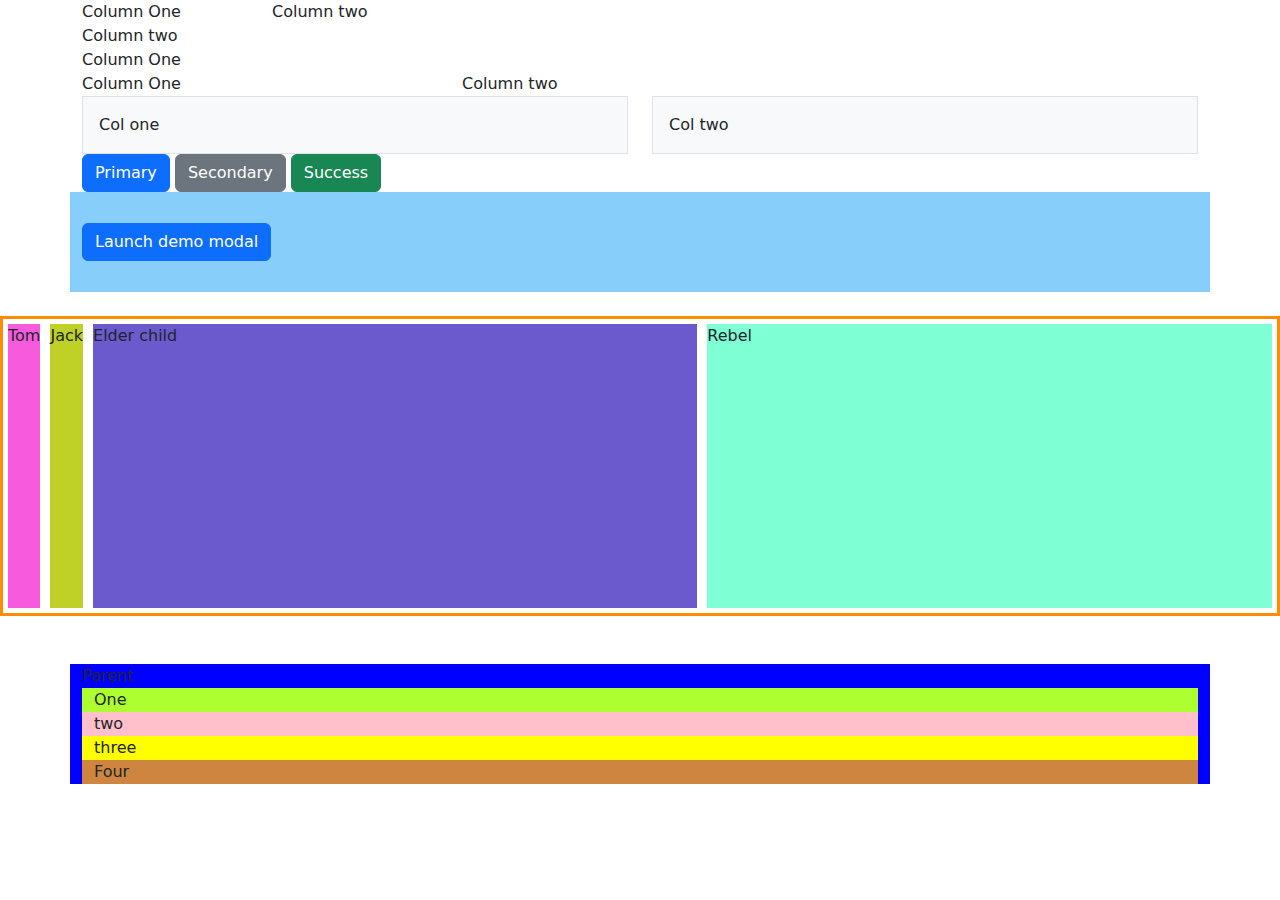
<file: boot.html>
<!DOCTYPE html>
<html lang="en">

<head>
    <meta charset="UTF-8">
    <meta name="viewport" content="width=device-width, initial-scale=1.0">
    <title>Document</title>
    <link href="https://cdn.jsdelivr.net/npm/bootstrap@5.3.3/dist/css/bootstrap.min.css" rel="stylesheet"
        integrity="sha384-QWTKZyjpPEjISv5WaRU9OFeRpok6YctnYmDr5pNlyT2bRjXh0JMhjY6hW+ALEwIH" crossorigin="anonymous">

</head>

<body>
    <style>
        /* .my-row-container{
    background-color: aquamarine;
    height: 150px;

} */
        .my-modal-ex {
            background-color: lightskyblue;
            height: 100px;
        }


        .theparent{
            display: flex;
            border-style: solid;
            border-color: darkorange;
            /* width: 100%; */
            min-height: 300px;
            flex-direction: row-reverse;
        }
        .child1{
            flex: 0 1 auto;
            background-color: aquamarine;
            flex: 1 1 auto ;
            /* border-radius: 25%; */
            margin: 5px 5px 5px 5px;
        }
        .child2{
            flex: 1 1 auto;
            background-color: slateblue;
            
            /* border-radius: 25%; */
            margin: 5px 5px 5px 5px;
        }
        .child3{
            flex: 0 1 auto;
            background-color: rgb(191, 208, 38);
            
            /* border-radius: 25%; */
            margin: 5px 5px 5px 5px;
        }
        .child4{
            flex: 0 1 auto;
            background-color: rgb(247, 90, 220);
            
            /* border-radius: 25%; */
            margin: 5px 5px 5px 5px;        }



            /* Positionstyle */
            .pos{
                background-color: blue;
                position: relative;
            }
            .c1{
                background-color: greenyellow;
           }

           .c2{
                background-color: pink;
            }
            .c3{
                background-color: yellow;
            }.c4{
                background-color: peru;
            }

    </style>








    <div class="container">
        <div class="row">
            <div class="col-sm-12 col-md-6 col-lg-2">Column One</div>
            <div class="col-sm-12 col-md-6 col-lg-8">Column two</div>
        </div>

        <div class="row">
            <div class="col-sm-6 order-md-2">Column One</div>
            <div class="col-sm-12 order-md-1">Column two</div>
        </div>

        <div class="row">
            <div class="col-sm-12 col-md-6 col-lg-4">Column One</div>
            <div class="col-sm-12 col-md-6 col-lg-4">Column two</div>
        </div>

        <div class="row my-row-container justify-content-end align-content-center gx-">
            <div class="col-sm-6 ">
                <div class="p-3 border bg-light">Col one </div>
            </div>
            <div class="col-sm-6">
                <div class="p-3 border bg-light">Col two </div>
            </div>
        </div>

    </div>

    <div class="container ex-button justify-content-center align-content-center ">
        <button type="button" class="btn btn-primary">Primary</button>
        <button type="button" class="btn btn-secondary">Secondary</button>
        <button type="button" class="btn btn-success">Success</button>
    </div>

    <div class="modal" tabindex="-1">
        <div class="modal-dialog">
            <div class="modal-content">
                <div class="modal-header">
                    <h5 class="modal-title">Modal title</h5>
                    <button type="button" class="btn-close" data-bs-dismiss="modal" aria-label="Close"></button>
                </div>
                <div class="modal-body">
                    <p>Modal body text goes here.</p>
                </div>
                <div class="modal-footer">
                    <button type="button" class="btn btn-secondary" data-bs-dismiss="modal">Close</button>
                    <button type="button" class="btn btn-primary">Save changes</button>
                </div>
            </div>
        </div>
    </div>
    <div class="container my-modal-ex  justify-content-center align-content-center">
        <!-- Button trigger modal -->
        <button type="button" class="btn btn-primary" data-bs-toggle="modal" data-bs-target="#exampleModal">
            Launch demo modal
        </button>

        <!-- Modal -->
        <div class="modal fade" id="exampleModal" tabindex="-1" aria-labelledby="exampleModalLabel" aria-hidden="true">
            <div class="modal-dialog">
                <div class="modal-content">
                    <div class="modal-header">
                        <h1 class="modal-title fs-5" id="exampleModalLabel">Do want to save the changes</h1>
                        <button type="button" class="btn-close" data-bs-dismiss="modal" aria-label="Close"></button>
                    </div>
                    <div class="modal-body">
                        This action will rewrite your old documents
                    </div>
                    <div class="modal-footer">
                        <button type="button" class="btn btn-secondary" data-bs-dismiss="modal">Close</button>
                        <button type="button" class="btn btn-primary">Save changes</button>
                    </div>
                </div>
            </div>
        </div>
    </div>
<!-- Flexbox concepts -->
<br>
<div class="theparent">
    <div class="child1">Rebel</div>
    <div class="child2">Elder child</div>
     <div class="child3">Jack</div>
    <div class="child4">Tom</div>
</div>
<br>
<br>

<!-- CSS positions -->
 <div class="container pos">
    Parent
    <div class="container c1">One</div>
    <div class="container c2">two</div>
    <div class="container c3">three</div>
    <div class="container c4">Four</div>
 </div>

</body>

</html>
</file>
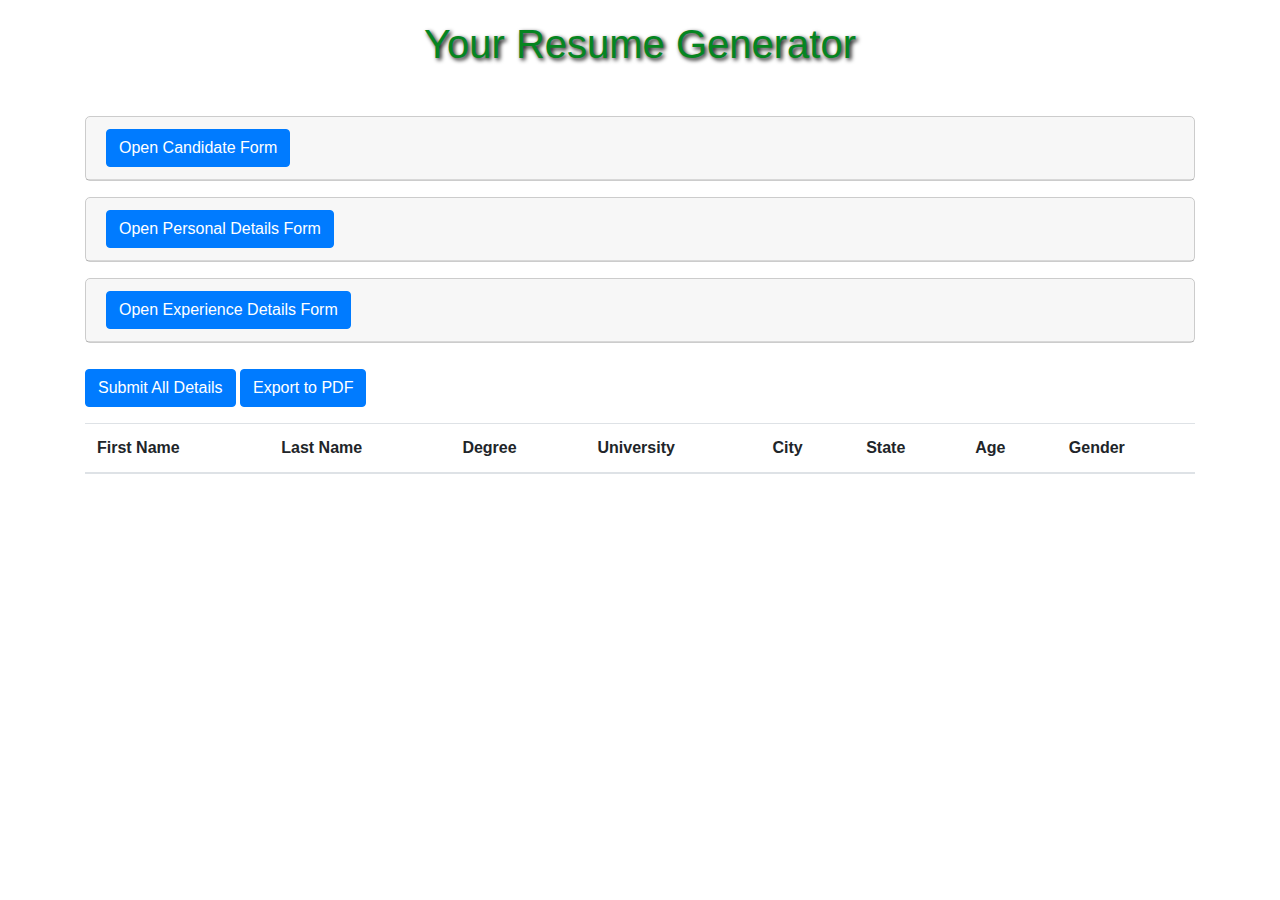
<file: crafterresumemain.html>
<!DOCTYPE html>
<html lang="en">

<head>
    <meta charset="UTF-8">
    <meta name="viewport" content="width=device-width, initial-scale=1.0">
    <title>Collapsible Panel with Input Validation and Two-Column Layout</title>
    <link rel="stylesheet" href="https://stackpath.bootstrapcdn.com/bootstrap/4.5.2/css/bootstrap.min.css">

    <link rel="stylesheet" href="crafterresumemain.css">
    <style>
        /* Add custom styles here Test commit */
    </style>

    <script src="https://code.jquery.com/jquery-3.5.1.min.js"></script>
    <script src="https://stackpath.bootstrapcdn.com/bootstrap/4.5.2/js/bootstrap.min.js"></script>
    <script src="jspdf.umd.min.js"></script>
    <script src="crafterresumemain.js"></script>

</head>

<body>
    <h1 class="custom-heading">Your Resume Generator</h1>
    
    <div class="container mt-5">
        <div class="card">
            <div class="card-header">
                <button class="btn btn-primary" data-toggle="collapse" data-target="#candidateForm">Open Candidate
                    Form</button>
            </div>
            <div id="candidateForm" class="collapse">
                <div class="card-body">
                    <form id="candidateForm">
                        <div class="card-body">
                            <form id="candidateForm">
                                <div class="form-row">
                                    <div class="form-group col-md-6">
                                        <label for="firstName">First Name</label>
                                        <input type="text" class="form-control" id="firstName" required>
                                    </div>
                                    <div class="form-group col-md-6">
                                        <label for="lastName">Last Name</label>
                                        <input type="text" class="form-control" id="lastName" required>
                                    </div>
                                </div>
                                <div class="form-row">
                                    <div class="form-group col-md-6">
                                        <label for="degree">Degree</label>
                                        <input type="text" class="form-control" id="degree" required>
                                    </div>
                                    <div class="form-group col-md-6">
                                        <label for="university">University</label>
                                        <input type="text" class="form-control" id="university" required>
                                    </div>
                                </div>
                                <div class="form-row">
                                    <div class="form-group col-md-6">
                                        <label for="city">City</label>
                                        <input type="text" class="form-control" id="city" required>
                                    </div>
                                    <div class="form-group col-md-6">
                                        <label for="state">State</label>
                                        <input type="text" class="form-control" id="state" required>
                                    </div>
                                </div>
                                <!-- <button type="submit" class="btn btn-primary">Submit</button> -->
                            </form>
                        </div>
                    </form>
                </div>
            </div>
        </div>

        <div class="card mt-3">
            <div class="card-header">
                <button class="btn btn-primary" data-toggle="collapse" data-target="#personalForm">Open Personal Details
                    Form</button>
            </div>
            <div id="personalForm" class="collapse">
                <div class="card-body">
                    <form id="personalDetailsForm">
                        <div class="form-group">
                            <label for="age">Age</label>
                            <input type="number" class="form-control" id="age" required>
                        </div>
                        <div class="form-group">
                            <label for="gender">Gender</label>
                            <select class="form-control" id="gender" required>
                                <option value="male">Male</option>
                                <option value="female">Female</option>
                                <option value="other">Other</option>
                            </select>
                        </div>
                        <!-- <button type="submit" class="btn btn-primary">Submit</button> -->
                    </form>
                </div>
            </div>
        </div>


        <div class="card mt-3">
            <div class="card-header">
                <button class="btn btn-primary" data-toggle="collapse" data-target="#experienceForm">Open Experience
                    Details Form</button>
            </div>
            <div id="experienceForm" class="collapse">
                <div class="card-body">
                    <form class="experienceDetailsForm">
                        <div class="experience-entry">
                            <div class="form-group">
                                <label for="institutionName">Institution Name</label>
                                <input type="text" class="form-control" id="institutionName" name="institutionName"
                                    required>
                            </div>
                            <div class="form-group">
                                <label for="city">City</label>
                                <input type="text" class="form-control" id="city" name="city" required>
                            </div>
                            <div class="form-group">
                                <label for="workingFrom">Working From</label>
                                <input type="date" class="form-control" id="workingFrom" name="workingFrom" required>
                            </div>
                            <div class="form-group">
                                <label for="workTo">Work To</label>
                                <input type="date" class="form-control" id="workTo" name="workTo" required>
                            </div>
                        </div>
                        <button type="button" class="btn btn-success add-experience">+ Add More experince</button>
                    </form>
                </div>
            </div>
        </div>


        <button type="button" id="submitAll" class="btn btn-primary mt-3">Submit All Details</button>
        <button id="export-pdf" class="btn btn-primary mt-3">Export to PDF</button>
        <table class="table mt-3">
            <thead>
                <tr>
                    <th>First Name</th>
                    <th>Last Name</th>
                    <th>Degree</th>
                    <th>University</th>
                    <th>City</th>
                    <th>State</th>
                    <th>Age</th>
                    <th>Gender</th>
                </tr>
            </thead>
            <tbody id="candidatesTable">
                <!-- Candidate and Personal Details will be dynamically added here -->
            </tbody>
        </table>
    </div>


</body>

</html>
</file>
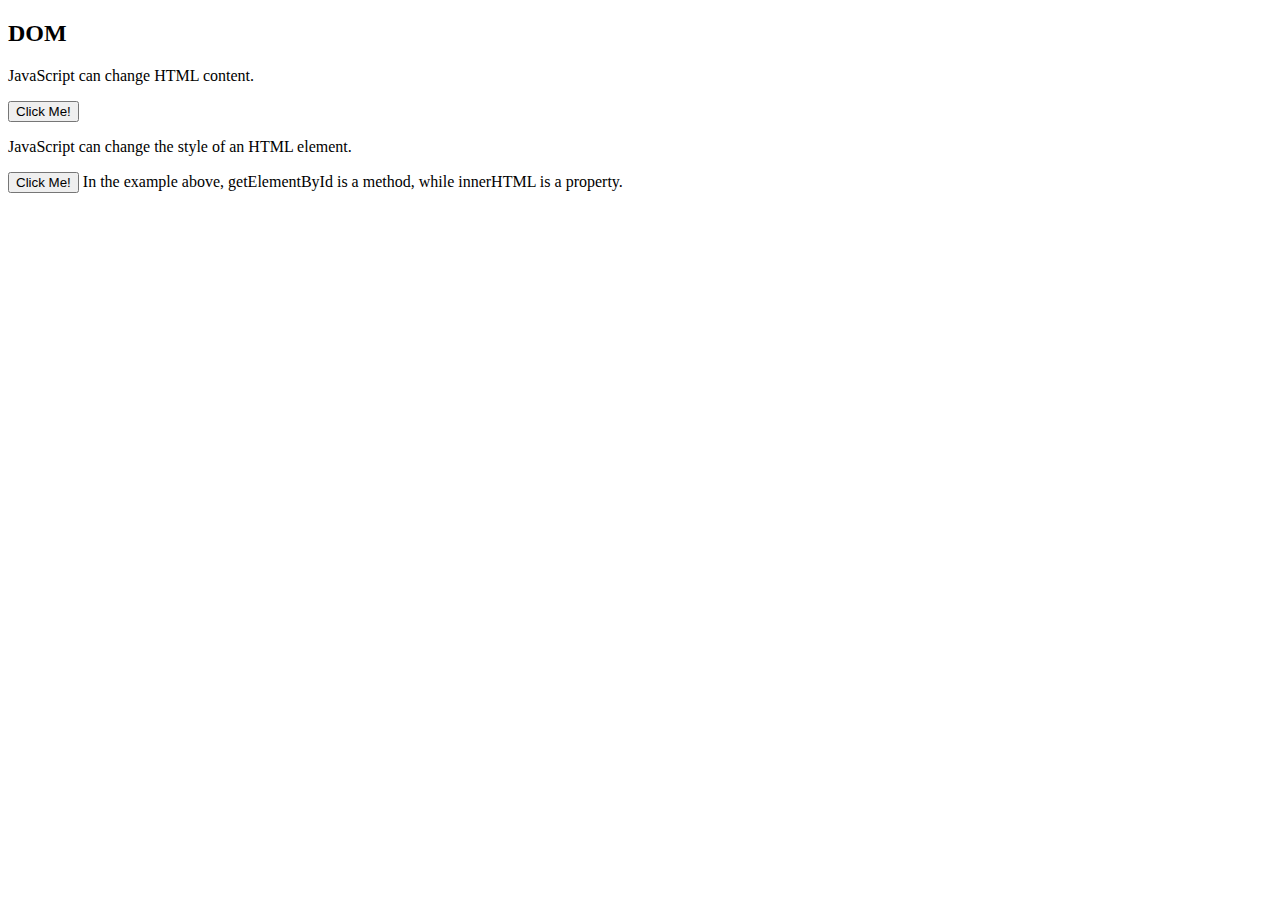
<file: javascript dom.html>
<!DOCTYPE html>
<html>
<body>

<h2>DOM</h2>
<!-- /* DOM = DOCUMENT OBJECT MODEL
              Object{} that represents the page you see in the web browser 
              and provides you with an API to interact with it.
             Web browser constructs the DOM when it loads an HTML document,
             and structures all the elements in a tree-like representation.
            JavaScript can access the DOM to dynamically 
            change the content, structure, and style of a web page. -->
<p id="demo">JavaScript can change HTML content.</p> 

<button type="button" onclick='changeContent()'>Click Me!</button>
             <!-- javascript can change the content,style of html -->

<p id="demo1">JavaScript can change the style of an HTML element.</p>

<button type="button" onclick="changeStyle()">Click Me!</button>
<script src="C:\Users\SESA784245\Desktop\New folder\resume gen\MyLearningPlan\JSDOM.js"></script>
</body>
</html>
In the example above, getElementById is a method, while innerHTML is a property.
<!-- Method	                                   Description
document.getElementById(id)	               Find an element by element id
document.getElementsByTagName(name)	       Find elements by tag name
document.getElementsByClassName(name)	   Find elements by class name

Property	                             Description
element.innerHTML =  new html            content Change the inner HTML of an element
element.attribute = new value	         Change the attribute value of an HTML element
element.style.property = new style	     Change the style of an HTML element
Method	                                 Description
element.setAttribute(attribute, value)	 Change the attribute value of an HTML element -->
</file>
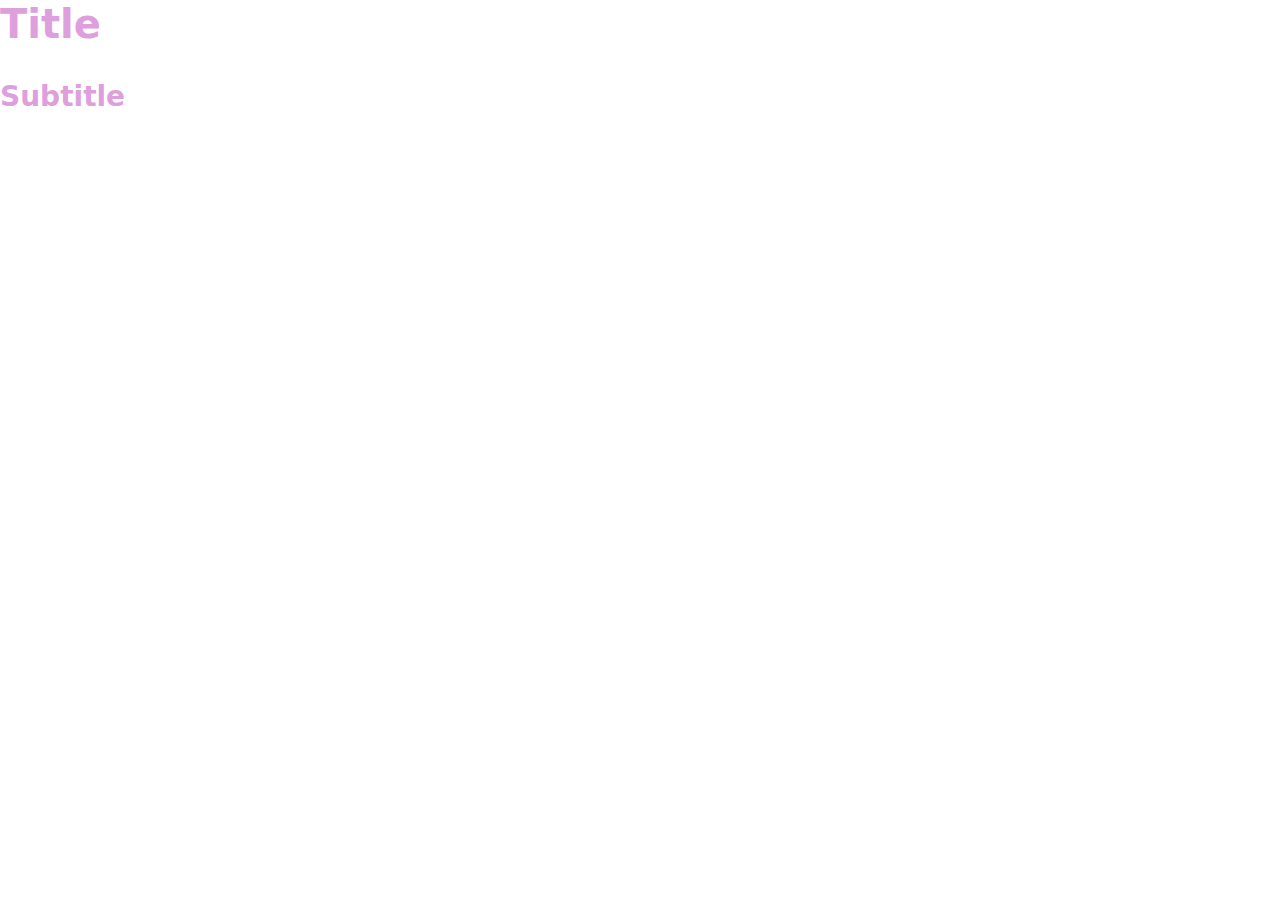
<file: mediaquery.html>
<!DOCTYPE html>
<html lang="en">

<head>
    <meta charset="UTF-8">
    <meta name="viewport" content="width=device-width, initial-scale=1.0">
    <title>Document</title>
    <link href="https://cdn.jsdelivr.net/npm/bootstrap@5.3.3/dist/css/bootstrap.min.css" rel="stylesheet"
        integrity="sha384-QWTKZyjpPEjISv5WaRU9OFeRpok6YctnYmDr5pNlyT2bRjXh0JMhjY6hW+ALEwIH" crossorigin="anonymous">

</head>

<body>
    <style>
        body{
            color: red;
        }

        @media  (max-width :500px) {
            .title{
           color: blue;
            }    
        }
        
        @media (orientation: portrait){
            .sub{
                color: green;
            }
        }
        @media (min-height: 300px){
            body{
                color: plum;
            }
        }
    </style>
    <div class="title">
        <h1><strong>Title</strong></h1>
    </div><br>
    <div class="sub">
       <h3><strong>Subtitle</strong></h3> 
    </div>

    <script src="https://cdn.jsdelivr.net/npm/bootstrap@5.3.3/dist/js/bootstrap.bundle.min.js"
    integrity="sha384-YvpcrYf0tY3lHB60NNkmXc5s9fDVZLESaAA55NDzOxhy9GkcIdslK1eN7N6jIeHz"
    crossorigin="anonymous"></script>
</body>

</html>
</file>
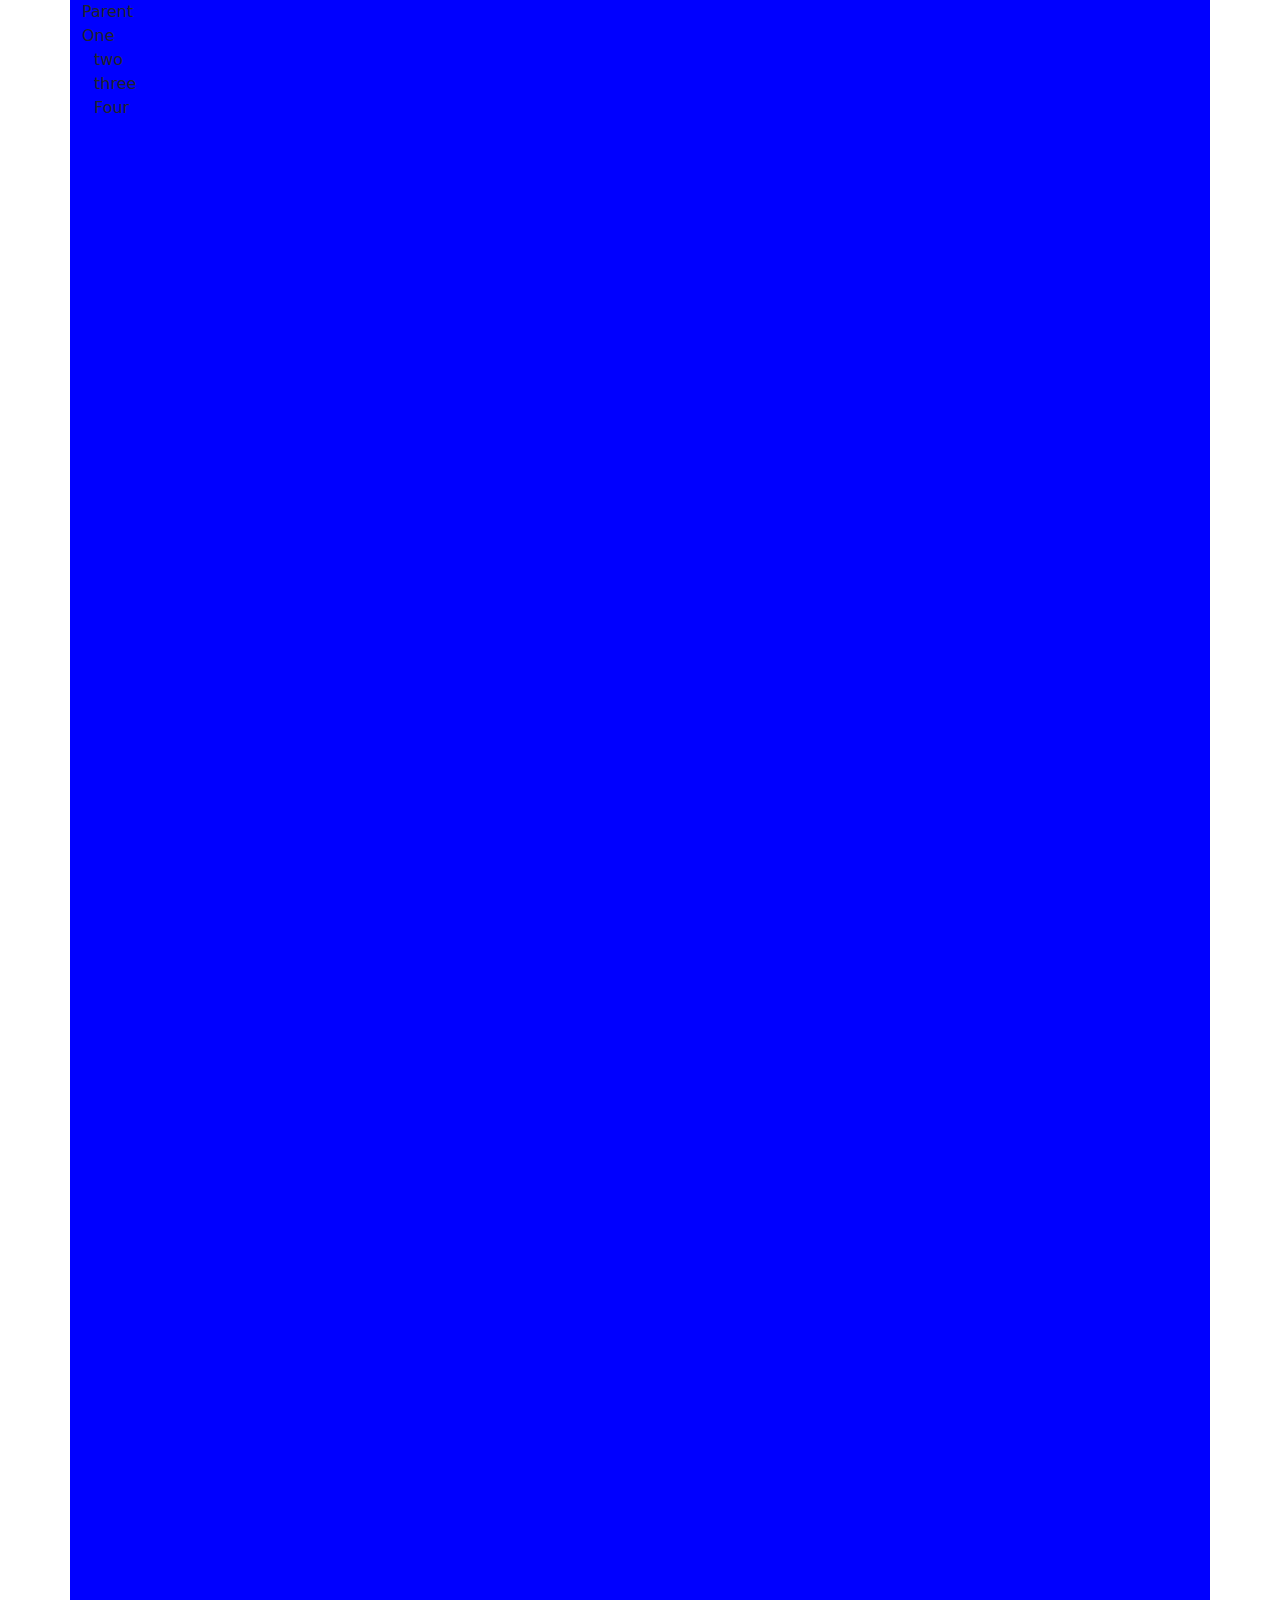
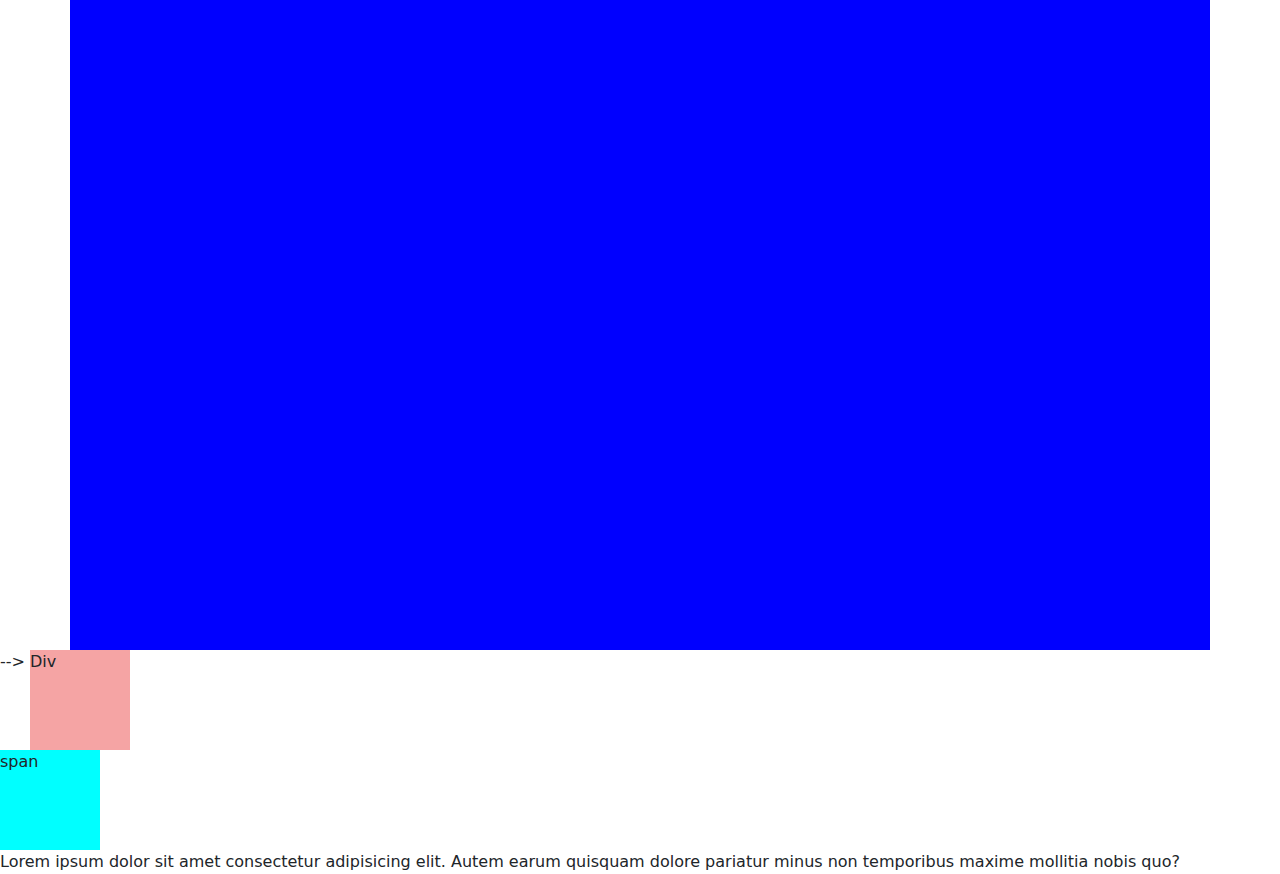
<file: positions.html>
<!DOCTYPE html>
<html lang="en">
<head>
    <meta charset="UTF-8">
    <meta name="viewport" content="width=device-width, initial-scale=1.0">
    <title>position</title>
    <link href="https://cdn.jsdelivr.net/npm/bootstrap@5.3.3/dist/css/bootstrap.min.css" rel="stylesheet"
    integrity="sha384-QWTKZyjpPEjISv5WaRU9OFeRpok6YctnYmDr5pNlyT2bRjXh0JMhjY6hW+ALEwIH" crossorigin="anonymous">
</head>
<body>
<style>

     /* Positionstyle */
     .pos{
                background-color: blue;
                 position: relative;
                height: 250vh;
            }
            .c1{
                background-color: greenyellow;
                position:absolute ;


           }

           .c2{
                background-color: pink;
            }
            .c3{
                background-color: yellow;
            }.c4{
                background-color: peru;
            }


/* display */


    .b01{
        background-color: rgb(245, 164, 164);
        display: inline-block;
        height: 100px;
        width: 100px;
        visibility: visible;
    }
    .s01{
        background-color: aqua;
        display: block;
        height: 100px;
        width: 100px;
        
    }
</style>

    <!-- CSS positions -->
 <div class="container pos">
    Parent
    <div class="child-one child">One</div>
    <div class="container child">two</div>
    <div class="container child">three</div>
    <div class="container child">Four</div>
 </div> -->
<!-- display -->
 <div class="b01">Div</div>
 <span class="s01">span</span>
Lorem ipsum dolor sit amet consectetur adipisicing elit. Autem earum quisquam dolore pariatur minus non temporibus maxime mollitia nobis quo?
</body>
</html>
</file>
<file: crafterresumemain.css>
body {
    font-family: 'Merriweather', sans-serif;
}

.card {
    border: 1px solid #ccc;
    border-radius: 5px;
    margin-bottom: 10px;
}

.custom-heading {
    text-align: center;
    color: #058521; /* Green text color */
    font-size: 2.5em;
    margin-top: 20px;
    margin-bottom: 20px;
    text-shadow: 2px 2px 4px #000; /* Regular shadow effect */
}

.custom-heading.blue {
    color: #8c00ff; /* Blue text color for the blue class */
}
</file>
